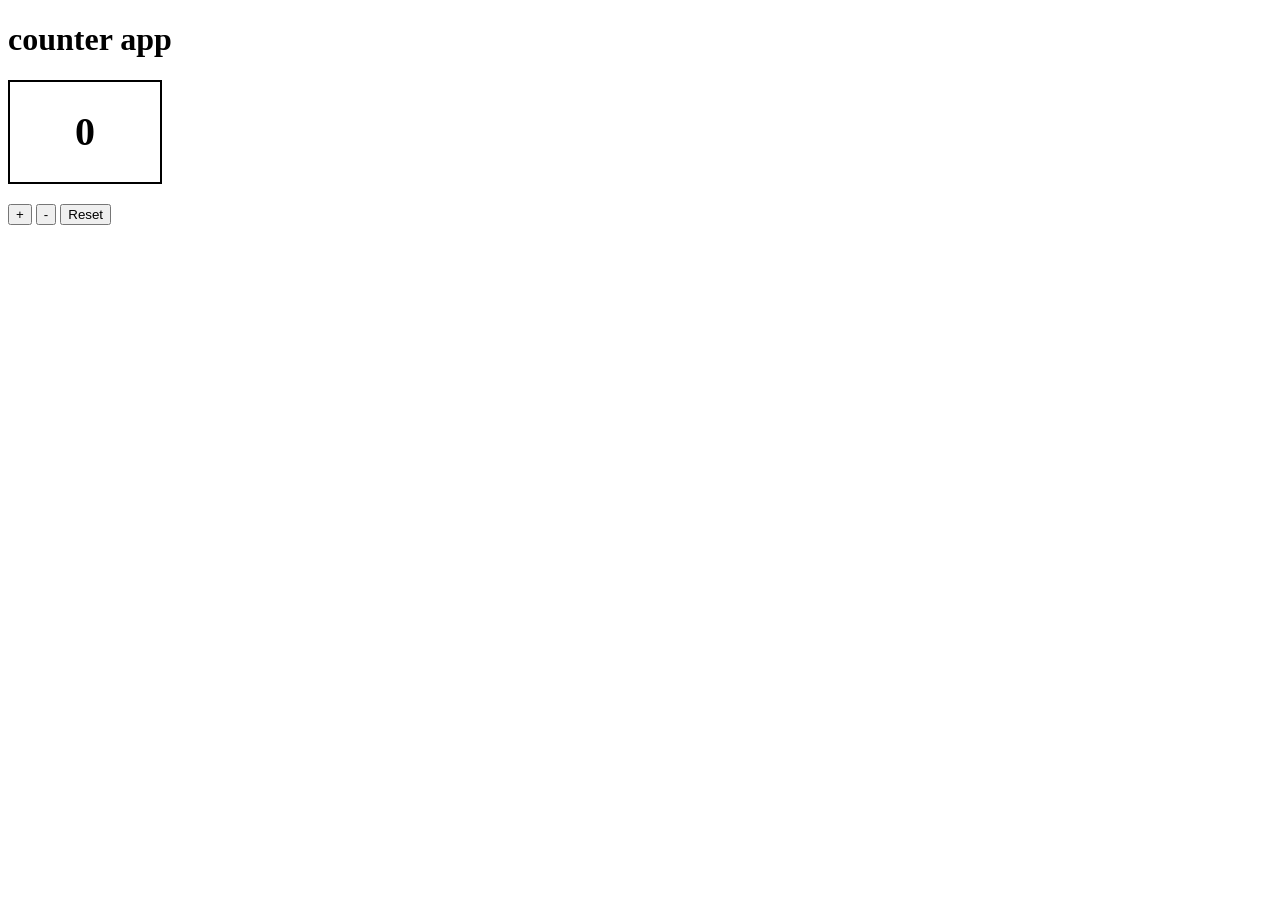
<file: index.html>
<!DOCTYPE html>
<html lang="en">
<head>
    <meta charset="UTF-8">
    <meta name="viewport" content="width=device-width, initial-scale=1.0">
    <title>counter app </title>
    <link rel="stylesheet" href="style.css">
</head>
<body>
    <h1>counter app</h1>
    <div id="counter-box">
        <h2 id="count">0</h2>
    </div>
    <button id="plus">+</button>
    <button id="minus">-</button>
    <button id="reset">Reset</button>
    <script src="script.js"></script>

</body>
</html>
</file>
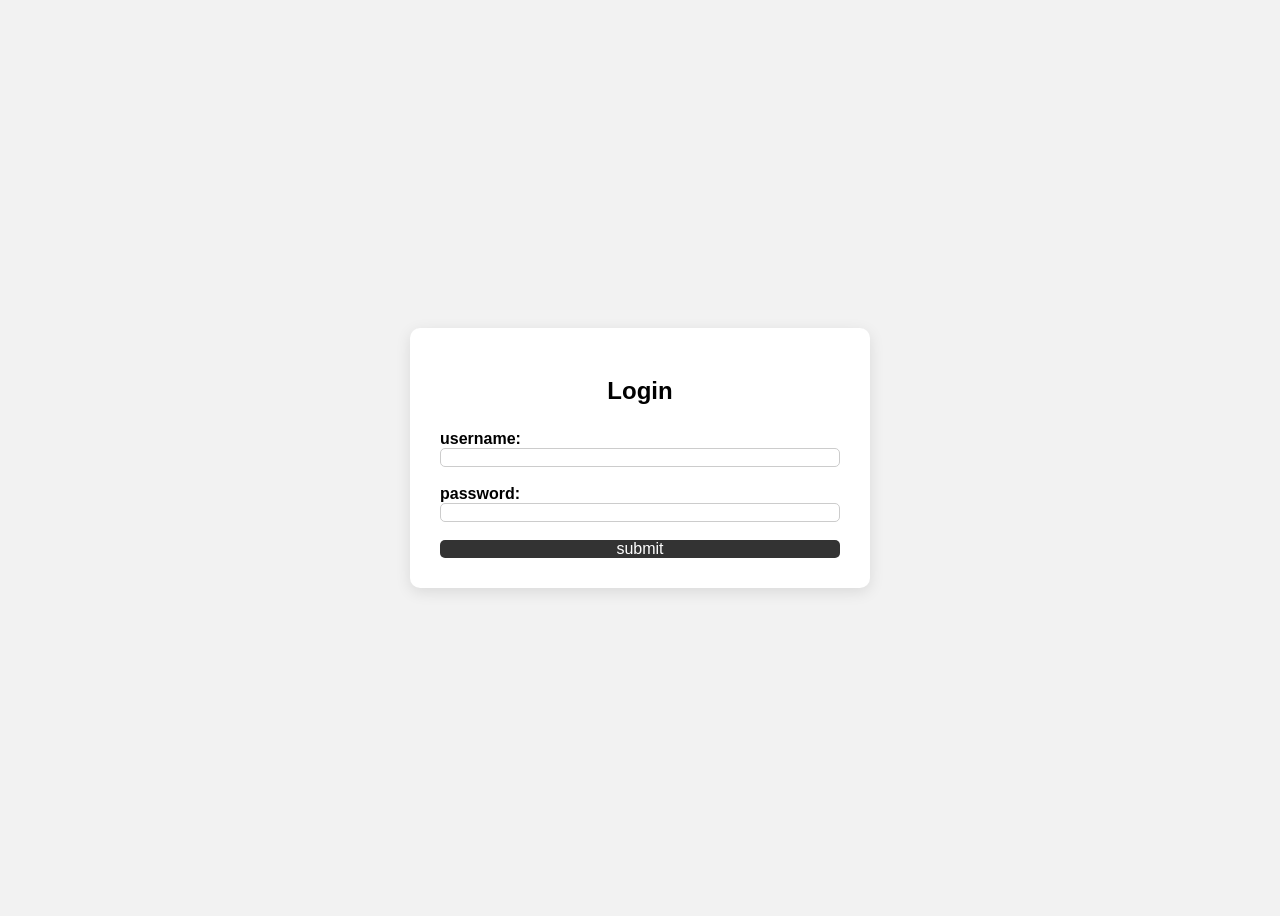
<file: HTML FROMS/index.html>
<!DOCTYPE html>
<html lang="en">
<head>
    <meta charset="UTF-8">
    <meta name="viewport" content="width=device-width, initial-scale=1.0">
    <title>Document</title>
    <link rel ="stylesheet" href="style.css"
</head>
<body>
    <div class="form-container">
        <h2>Login</h2>
        <form class="form">
            <label for="username">username:</label>
            <input type="text" id="username" name="username"><br>
            <label for="password">password:</label>
            <input type="password" id="password" name="password"><br>
            <button type="submit">submit</button>
        </form>
    </div>
</body>
</html>
</file>
<file: style.css>
#counter-box {
    width: 150px;
    height: 100px;
    border: 2px solid black;
    display: flex;
    justify-content: center;
    align-items: center;
    margin-bottom: 20px;
}

#count {
    font-size: 40px;
}
</file>
<file: HTML FROMS/style.css>
.form
    * {
    box-sizing: border-box;
    margin: 0;
    padding: 0;
}

body {
    font-family: Arial, sans-serif;
    background-color: #f2f2f2;
    display: flex;
    justify-content: center;
    align-items: center;
    min-height: 100vh;
}

.form-container {
    width: 400px;
    background-color: white;
    padding: 30px;
    border-radius: 10px;
    box-shadow: 0 4px 15px rgba(0, 0, 0, 0.1);
}

h2 {
    text-align: center;
    margin-bottom: 25px;
}

form {
    display: flex;
    flex-direction: column;
}

label {
    margin-bottom: 6px;
    font-weight: bold;
}

input,
textarea {
    padding: 12px;
    margin-bottom: 18px;
    border: 1px solid #ccc;
    border-radius: 5px;
    font-size: 15px;
}

input:focus,
textarea:focus {
    outline: none;
    border-color: #333;
}

textarea {
    height: 100px;
    resize: vertical;
}

button {
    padding: 12px;
    border: none;
    border-radius: 5px;
    background-color: #333;
    color: white;
    font-size: 16px;
    cursor: pointer;
}

button:hover {
    background-color: #555;
}
</file>
